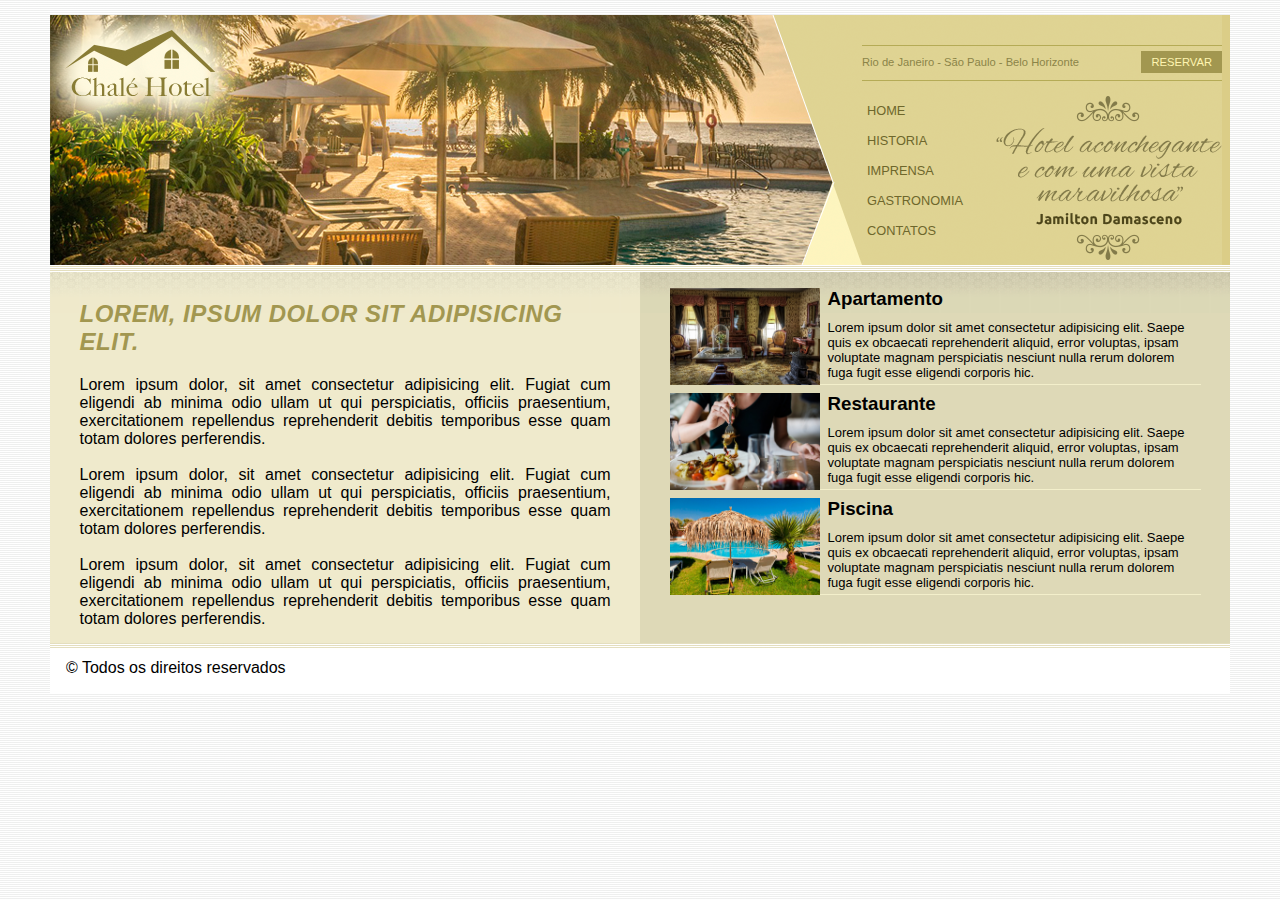
<file: ChaleHotel/index.html>
<!DOCTYPE html>
<html lang="pt-br">

<head>
    <meta charset="UTF-8">
    <meta name="viewport" content="width=device-width, initial-scale=1.0">
    <title>Chalé Hotel</title>
    <link rel="stylesheet" href="style.css">
</head>

<body>

    <div id="container">
        <div id="topo">

            <div id="area-logo">
                <h1 class="logo">
                    <a href="">Chalé Hotel</a>
                </h1>
            </div>

            <div id="area-menu">
                <div id="conteudo-menu">
                    <div id="menu-locais">
                        <span class="locais">
                            Rio de Janeiro - São Paulo - Belo Horizonte
                        </span>
                        <a href="" class="reserva">Reservar</a>
                        <div style="clear: both;"></div>
                    </div>

                    <div id="menu">
                        <ul id="navegacao">
                            <li><a href="">Home</a></li>
                            <li><a href="">Historia</a></li>
                            <li><a href="">Imprensa</a></li>
                            <li><a href="">Gastronomia</a></li>
                            <li><a href="">Contatos</a></li>
                        </ul>

                        <img class="depoimento" src="imagens/depoimento.png" alt="">
                    </div>

                </div>
            </div>

        </div>

        <div id="area-principal">
            <div class="conteudo">
                <h2>Lorem, ipsum dolor sit adipisicing elit.</h2>
                <p>Lorem ipsum dolor, sit amet consectetur adipisicing elit. Fugiat cum eligendi ab minima odio ullam ut qui perspiciatis, officiis praesentium, exercitationem repellendus reprehenderit debitis temporibus esse quam totam dolores perferendis.</p><br>
                <p>Lorem ipsum dolor, sit amet consectetur adipisicing elit. Fugiat cum eligendi ab minima odio ullam ut qui perspiciatis, officiis praesentium, exercitationem repellendus reprehenderit debitis temporibus esse quam totam dolores perferendis.</p><br>
                <p>Lorem ipsum dolor, sit amet consectetur adipisicing elit. Fugiat cum eligendi ab minima odio ullam ut qui perspiciatis, officiis praesentium, exercitationem repellendus reprehenderit debitis temporibus esse quam totam dolores perferendis.</p>
            </div>
        </div>
        <div id="area-lateral">
            <div class="conteudo">
                
                <ul id="beneficios">
                    <li><a href="">
                        <img src="imagens/apartamento.jpg" alt="Apartamento" width="150">
                        <h3 >Apartamento</h3>
                        <p class="beneficiosP">Lorem ipsum dolor sit amet consectetur adipisicing elit. Saepe quis ex obcaecati reprehenderit aliquid, error voluptas, ipsam voluptate magnam perspiciatis nesciunt nulla rerum dolorem fuga fugit esse eligendi corporis hic.</p>
                    </a></li>
                    <li><a href="">
                        <img src="imagens/restaurante.jpg" alt="Restaurante" width="150">
                        <h3 >Restaurante</h3>
                        <p class="beneficiosP">Lorem ipsum dolor sit amet consectetur adipisicing elit. Saepe quis ex obcaecati reprehenderit aliquid, error voluptas, ipsam voluptate magnam perspiciatis nesciunt nulla rerum dolorem fuga fugit esse eligendi corporis hic.</p>
                    </a></li>
                    <li><a href="">
                        <img src="imagens/piscina.jpg" alt="Piscina" width="150">
                        <h3>Piscina</h3>
                        <p class="beneficiosP">Lorem ipsum dolor sit amet consectetur adipisicing elit. Saepe quis ex obcaecati reprehenderit aliquid, error voluptas, ipsam voluptate magnam perspiciatis nesciunt nulla rerum dolorem fuga fugit esse eligendi corporis hic.</p>
                    </a></li>
                </ul>

            </div>
        </div>

        <div id="rodape">
        <p>&copy; Todos os direitos reservados</p>
        </div>

    </div>


</body>

</html>
</file>
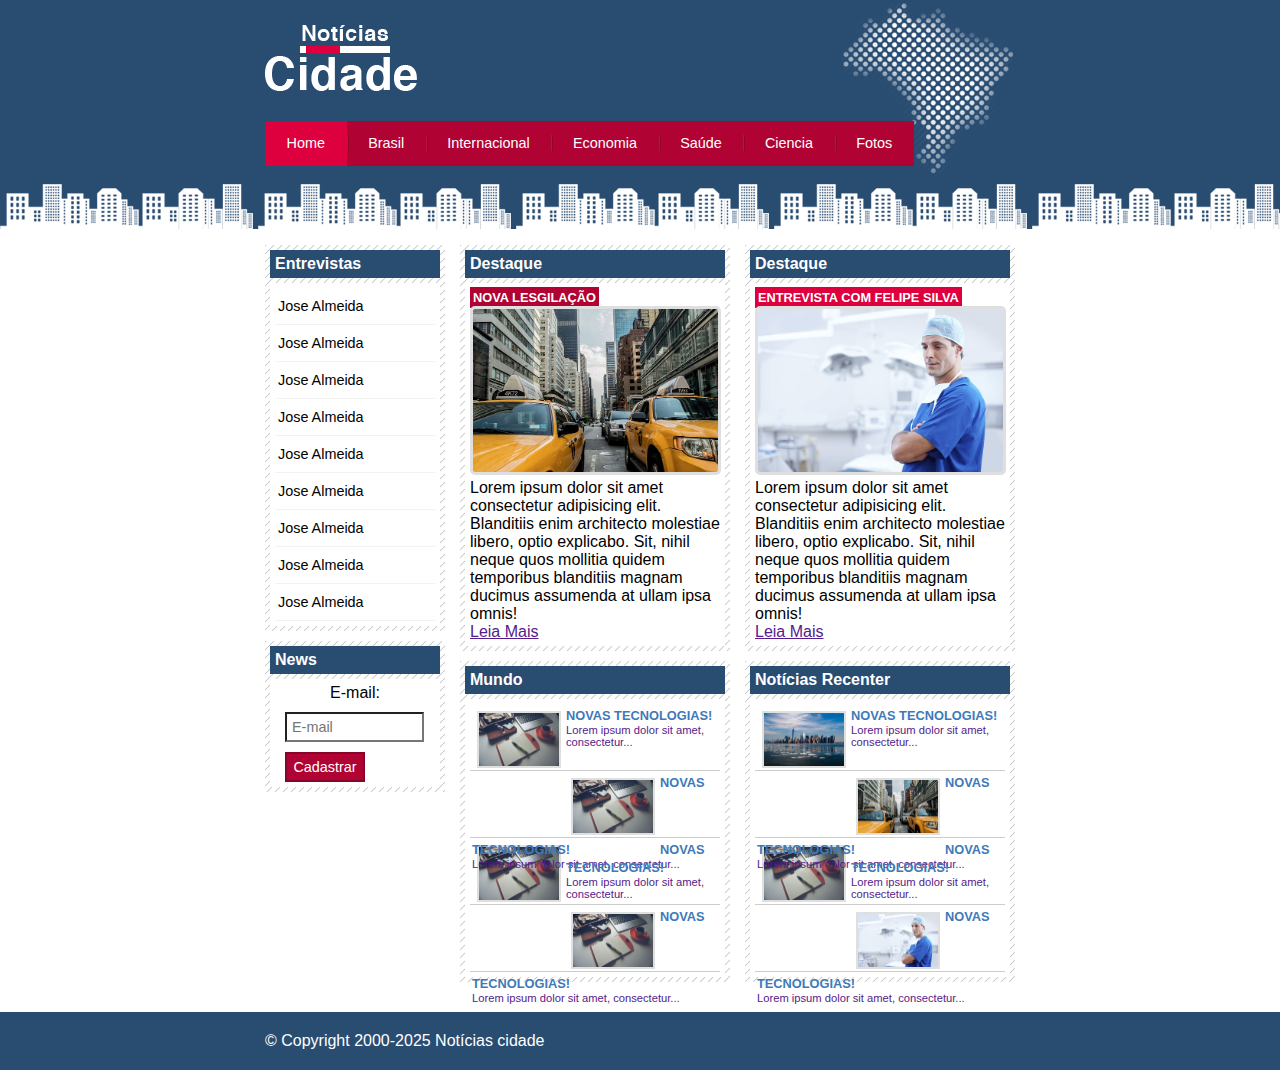
<file: NoticiasCidades/index.html>
<!DOCTYPE html>
<html lang="pt-br">

<head>
    <meta charset="UTF-8">
    <meta name="viewport" content="width=device-width, initial-scale=1.0">
    <title>Notícias cidade - Seu site de noticias</title>
    <link rel="stylesheet" href="estilo.css">
</head>

<body class="home">

    <div id="container"> <!--Inicio container-->
        <div id="topo"><!--Inicio topo-->
            <h1 class="logo">Notícias cidade</h1>
            <ul id="navegacao">
                <li class="primeiro"><a href="index.html" id="home">Home</a></li>
                <li><a href="brasil.html" id="brasil">Brasil</a></li>
                <li><a href="index.html" id="internacional">Internacional</a></li>
                <li><a href="index.html" id="economia">Economia</a></li>
                <li><a href="index.html" id="saude">Saúde</a></li>
                <li><a href="index.html" id="ciencia">Ciencia</a></li>
                <li><a href="fotos.html" id="fotos">Fotos</a></li>
            </ul>
        </div><!--Fim Topo-->

        <div id="conteudo"><!--Inicio conteudo-->

            <!--Inicio primario-->
            <div id="primario">
                <div class="caixa destaque">
                    <h2>Destaque</h2>
                    <div class="caixa-conteudo">
                        <h3 class="destque">Nova lesgilação</h3>
                        <img class="imagem-principal" src="imagens/taxi.jpg" alt="Taxi" width="100%">
                        <p>Lorem ipsum dolor sit amet consectetur adipisicing elit. Blanditiis enim architecto molestiae
                            libero, optio explicabo. Sit, nihil neque quos mollitia quidem temporibus blanditiis magnam
                            ducimus assumenda at ullam ipsa omnis!</p>
                        <a href="">Leia Mais</a>
                    </div>
                </div>
                <div class="caixa">
                    <h2>Mundo</h2>
                    <div class="caixa-conteudo">
                        <ul id="lista-noticias">
                            <li>
                                <a href="">
                                    <img src="imagens/tecnologia.jpg" width="80">
                                    <h3>Novas tecnologias!</h3>
                                    <p>Lorem ipsum dolor sit amet, consectetur...</p>
                                </a>
                            </li>
                            <li>
                                <a href="">
                                    <img src="imagens/tecnologia.jpg" width="80">
                                    <h3>Novas tecnologias!</h3>
                                    <p>Lorem ipsum dolor sit amet, consectetur...</p>
                                </a>
                            </li>
                            <li>
                                <a href="">
                                    <img src="imagens/tecnologia.jpg" width="80">
                                    <h3>Novas tecnologias!</h3>
                                    <p>Lorem ipsum dolor sit amet, consectetur...</p>
                                </a>
                            </li>
                            <li>
                                <a href="">
                                    <img src="imagens/tecnologia.jpg" width="80">
                                    <h3>Novas tecnologias!</h3>
                                    <p>Lorem ipsum dolor sit amet, consectetur...</p>
                                </a>
                            </li>

                        </ul>
                    </div>
                </div>
            </div>
            <!--Fim Primario-->

            <!--Inicio Secundario-->
            <div id="secundario">
                <div class="caixa entrevista">
                    <h2>Destaque</h2>
                    <div class="caixa-conteudo">
                        <h3>Entrevista com Felipe Silva</h3>
                        <img class="imagem-principal" src="imagens/doutor.jpg" alt="Taxi" width="100%">
                        <p>Lorem ipsum dolor sit amet consectetur adipisicing elit. Blanditiis enim architecto molestiae
                            libero, optio explicabo. Sit, nihil neque quos mollitia quidem temporibus blanditiis magnam
                            ducimus assumenda at ullam ipsa omnis!</p>
                        <a href="">Leia Mais</a>
                    </div>
                </div>

                <div class="caixa">
                    <h2>Notícias Recenter</h2>
                    <div class="caixa-conteudo">
                        <ul id="lista-noticias">
                            <li>
                                <a href="">
                                    <img src="imagens/cidade.jpg" width="80">
                                    <h3>Novas tecnologias!</h3>
                                    <p>Lorem ipsum dolor sit amet, consectetur...</p>
                                </a>
                            </li>
                            <li>
                                <a href="">
                                    <img src="imagens/taxi.jpg" width="80">
                                    <h3>Novas tecnologias!</h3>
                                    <p>Lorem ipsum dolor sit amet, consectetur...</p>
                                </a>
                            </li>
                            <li>
                                <a href="">
                                    <img src="imagens/tecnologia.jpg" width="80">
                                    <h3>Novas tecnologias!</h3>
                                    <p>Lorem ipsum dolor sit amet, consectetur...</p>
                                </a>
                            </li>
                            <li>
                                <a href="">
                                    <img src="imagens/doutor.jpg" width="80">
                                    <h3>Novas tecnologias!</h3>
                                    <p>Lorem ipsum dolor sit amet, consectetur...</p>
                                </a>
                            </li>

                        </ul>
                    </div>
                </div>
            </div>
            <!--Fim Secundario-->

            <!--Inicio lateral-->
            <div id="lateral">
                <div class="caixa">
                    <h2>Entrevistas</h2>
                    <div class="caixa-conteudo">
                        <ul>
                            <li><a href="">Jose Almeida</a></li>
                            <li><a href="">Jose Almeida</a></li>
                            <li><a href="">Jose Almeida</a></li>
                            <li><a href="">Jose Almeida</a></li>
                            <li><a href="">Jose Almeida</a></li>
                            <li><a href="">Jose Almeida</a></li>
                            <li><a href="">Jose Almeida</a></li>
                            <li><a href="">Jose Almeida</a></li>
                            <li><a href="">Jose Almeida</a></li>
                        </ul>
                    </div>
                </div>

                <div class="caixa">
                    <h2>News</h2>
                    <div class="caixa-conteudo">
                        <form action="">
                            <div>
                                <label for="email">E-mail:</label>
                                <input type="email" name="email" id="email" placeholder="E-mail">
                                <div>
                                    <input class="submit" type="submit" value="Cadastrar">
                                </div>
                            </div>
                        </form>
                    </div>
                </div>

            </div>
            <!--Fim lateral-->

        </div><!--Fim conteudo-->

    </div> <!--Fim container-->

    <div id="container-rodape">
        <div id="rodape">
            &copy; Copyright 2000-2025 Notícias cidade
        </div>
    </div>
</body>

</html>
</file>
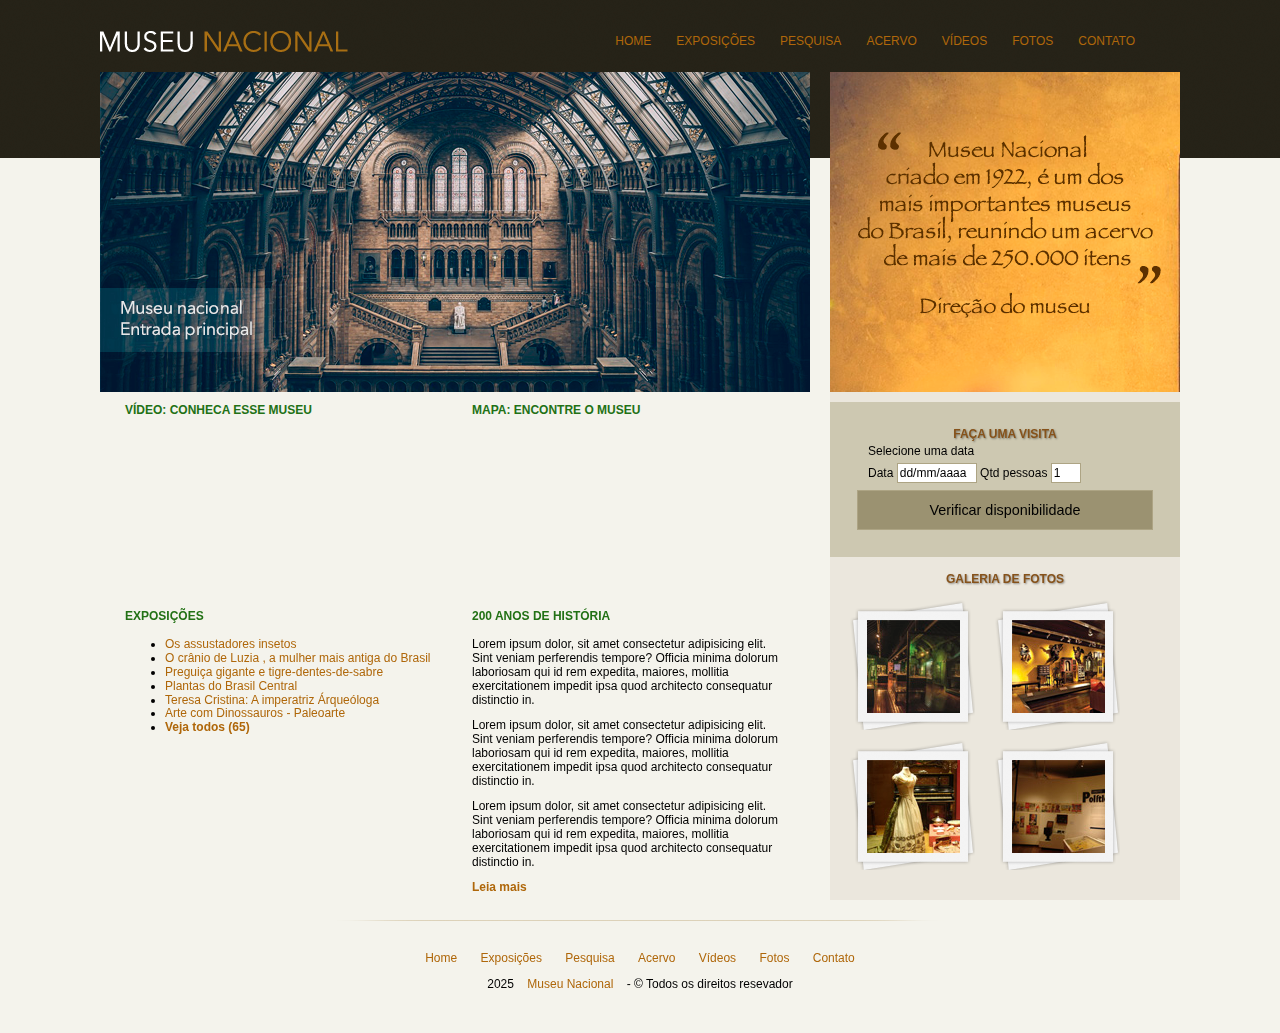
<file: Museu/inde.html>
<!DOCTYPE html>
<html lang="pt-br">

<head>
    <meta charset="UTF-8">
    <meta name="viewport" content="width=device-width, initial-scale=1.0">
    <link rel="stylesheet" href="style.css">
    <link rel="stylesheet" href="normalize.css">
    <!--[if lt IE 9]>
	<script src="https://cdnjs.cloudflare.com/ajax/libs/html5shiv/3.7.3/html5shiv-printshiv.js"></script>
<![endif]-->
    <title>Museu Nacional</title>
</head>

<body>

    <div id="container">
        <header>
            <div id="logo">
                <h1><a href="">Museu Nacional</a></h1>
            </div>

            <nav>
                <ul>
                    <li><a href="">Home</a></li>
                    <li><a href="">Exposições</a></li>
                    <li><a href="">Pesquisa</a></li>
                    <li><a href="">Acervo</a></li>
                    <li><a href="">Vídeos</a></li>
                    <li><a href="">Fotos</a></li>
                    <li><a href="">Contato</a></li>
                </ul>
            </nav>
        </header>

        <div id="principal">
            <div id="conteudo">
                <section id="capa">
                    <img src="img/museu.png" alt="">
                </section>

                <section id="postagens">
                    <article id="video">
                        <h3>Vídeo: Conheca esse museu</h3>
                        <iframe width="310" height="170" src="https://www.youtube.com/embed/RGUYb-hivrc?si=mrY9X-44txpcNPtM" title="YouTube video player" frameborder="0" allow="accelerometer; autoplay; clipboard-write; encrypted-media; gyroscope; picture-in-picture; web-share" referrerpolicy="strict-origin-when-cross-origin" allowfullscreen></iframe>
                    </article>
                </section>

                <article id="mapa">
                    <h3>Mapa: Encontre o museu</h3>
                    <iframe src="https://www.google.com/maps/embed?pb=!1m18!1m12!1m3!1d3675.2063112591054!2d-43.2265289!3d-22.90576!2m3!1f0!2f0!3f0!3m2!1i1024!2i768!4f13.1!3m3!1m2!1s0x997e58a085b7af%3A0x4d11e9a933d38ce3!2sMuseu%20Nacional%20-%20UFRJ!5e0!3m2!1spt-BR!2sbr!4v1750119381215!5m2!1spt-BR!2sbr" width="310" height="170" style="border:0;" allowfullscreen="" loading="lazy" referrerpolicy="no-referrer-when-downgrade"></iframe>
                </article>

                <article id="exposicoes">
                    <h3>Exposições</h3>
                    <ul>
                        <li>
                            <a href="">Os assustadores insetos</a>
                        </li>
                        <li>
                            <a href="">O crânio de Luzia , a mulher mais antiga do Brasil</a>
                        </li>
                        <li>
                            <a href="">Preguiça gigante e tigre-dentes-de-sabre</a>
                        </li>
                        <li>
                            <a href="">Plantas do Brasil Central</a>
                        </li>
                        <li>
                            <a href="">Teresa Cristina: A imperatriz Árqueóloga</a>
                        </li>
                        <li>
                            <a href="">Arte com Dinossauros - Paleoarte</a>
                        </li>
                        <li>
                            <a href=""><strong>Veja todos (65)</strong></a>
                        </li>
                    </ul>
                </article>

                <article id="historia">
                    <h3>200 anos de história</h3>
                    <p>Lorem ipsum dolor, sit amet consectetur adipisicing elit. Sint veniam perferendis tempore? Officia minima dolorum laboriosam qui id rem expedita, maiores, mollitia exercitationem impedit ipsa quod architecto consequatur distinctio in.</p>
                    <p>Lorem ipsum dolor, sit amet consectetur adipisicing elit. Sint veniam perferendis tempore? Officia minima dolorum laboriosam qui id rem expedita, maiores, mollitia exercitationem impedit ipsa quod architecto consequatur distinctio in.</p>
                    <p>Lorem ipsum dolor, sit amet consectetur adipisicing elit. Sint veniam perferendis tempore? Officia minima dolorum laboriosam qui id rem expedita, maiores, mollitia exercitationem impedit ipsa quod architecto consequatur distinctio in.</p>
                    <a href=""><strong>Leia mais</strong></a>
                </article>

            </div>
            
            <aside id="lateral">
                <section id="depoimento">
                    <img src="img/depoimento.png" alt="">
                </section>

                <section id="visita">
                    <h4>Faça uma visita</h4>
                    <form action="">
                        <fieldset>
                            <legend>Selecione uma data</legend>
                            <label for="data">Data</label>
                            <input class="campo" type="text" name="" id="data" value="dd/mm/aaaa">

                            <label for="qtd">Qtd pessoas</label>
                            <input class="campo" style="width: 30px;" type="text" name="" id="qtd" value="1">
                        </fieldset>

                        <input class="botao" type="submit" value="Verificar disponibilidade">
                    </form>
                </section>

                <section id="galeria">
                    <h4>Galeria de fotos</h4>
                    <a href="">
                        <img src="img/imagem1.jpg" alt="" height="93px" width="93px">
                    </a>

                    <a href="">
                        <img src="img/imagem2.jpg" alt="" height="93px" width="93px">
                    </a>

                    <a href="">
                        <img src="img/imagem3.jpg" alt="" height="93px" width="93px">
                    </a>

                    <a href="">
                        <img src="img/imagem4.jpg" alt="" height="93px" width="93px">
                    </a>


                </section>
            </aside>
            <footer>
                <p>
                    <a href="">Home</a>
                    <a href="">Exposições</a>
                    <a href="">Pesquisa</a>
                    <a href="">Acervo</a>
                    <a href="">Vídeos</a>
                    <a href="">Fotos</a>
                    <a href="">Contato</a>
                </p>

                <p>
                    2025 <a href="">Museu Nacional</a> - &copy; Todos os direitos resevador
                </p>

            </footer>
        </div>

    </div> 

</body>

</html>
</file>
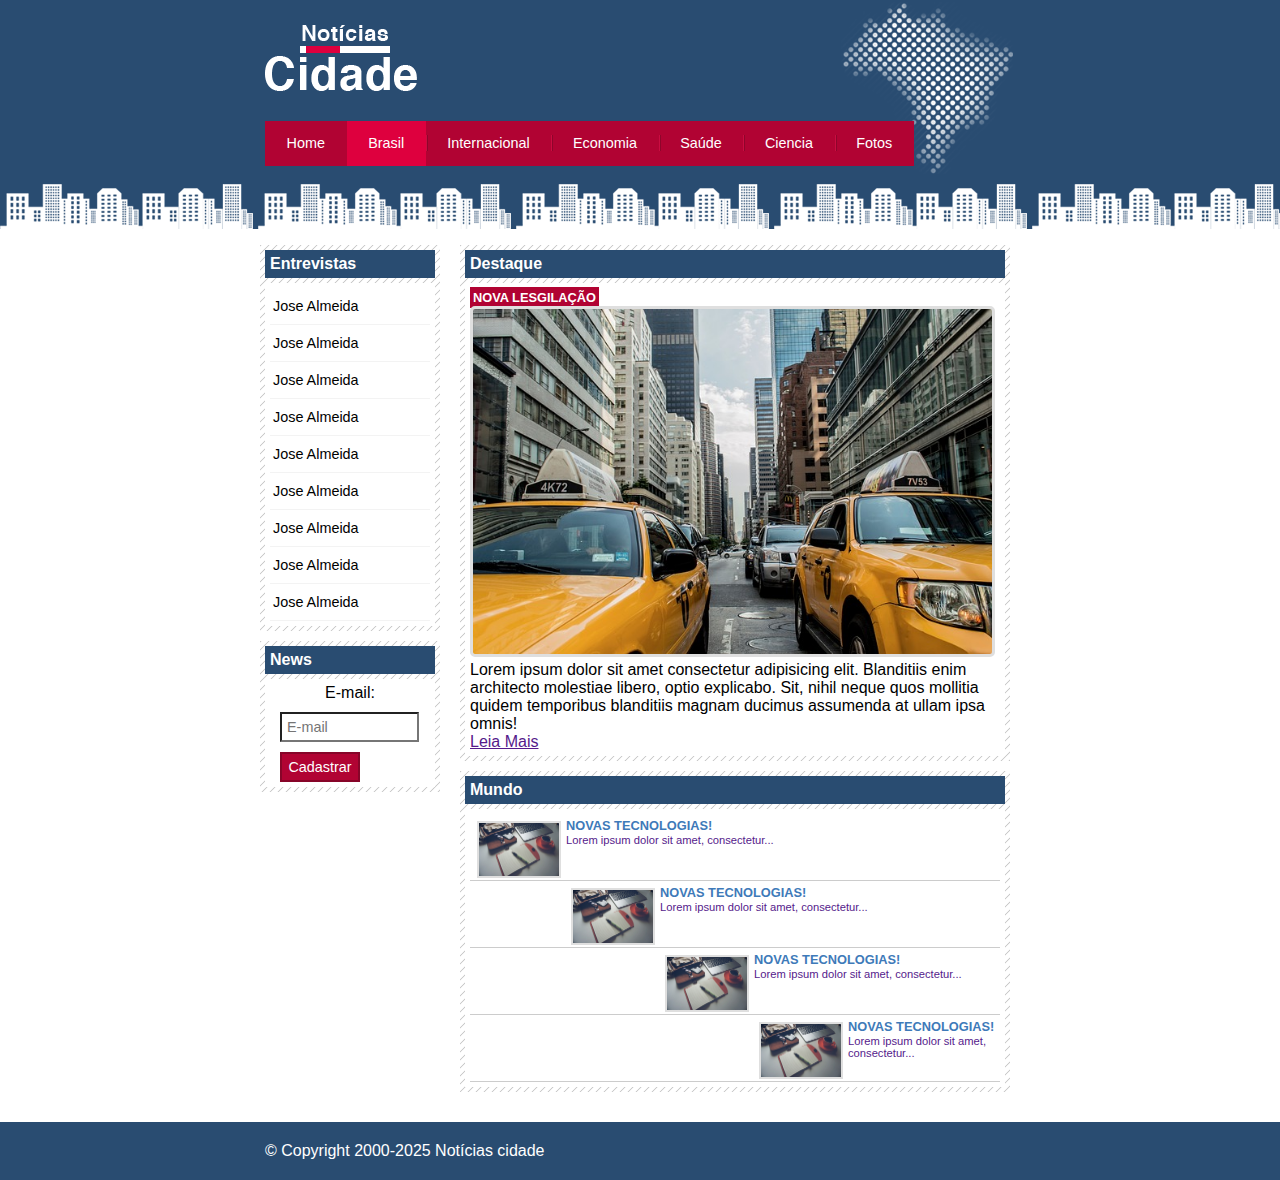
<file: NoticiasCidades/brasil.html>
<!DOCTYPE html>
<html lang="pt-br">

<head>
    <meta charset="UTF-8">
    <meta name="viewport" content="width=device-width, initial-scale=1.0">
    <title>Notícias cidade - Seu site de noticias</title>
    <link rel="stylesheet" href="estilo.css">
</head>

<body class="brasil" id="duas-colunas">

    <div id="container"> <!--Inicio container-->
        <div id="topo"><!--Inicio topo-->
            <h1 class="logo">Notícias cidade</h1>
            <ul id="navegacao">
                <li class="primeiro"><a href="index.html" id="home">Home</a></li>
                <li><a href="index.html" id="brasil">Brasil</a></li>
                <li><a href="index.html" id="internacional">Internacional</a></li>
                <li><a href="index.html" id="economia">Economia</a></li>
                <li><a href="index.html" id="saude">Saúde</a></li>
                <li><a href="index.html" id="ciencia">Ciencia</a></li>
                <li><a href="index.html" id="fotos">Fotos</a></li>
            </ul>
        </div><!--Fim Topo-->

        <div id="conteudo"><!--Inicio conteudo-->

            <!--Inicio primario-->
            <div id="primario">
                <div class="caixa destaque">
                    <h2>Destaque</h2>
                    <div class="caixa-conteudo">
                        <h3 class="destque">Nova lesgilação</h3>
                        <img class="imagem-principal" src="imagens/taxi.jpg" alt="Taxi" width="100%">
                        <p>Lorem ipsum dolor sit amet consectetur adipisicing elit. Blanditiis enim architecto molestiae
                            libero, optio explicabo. Sit, nihil neque quos mollitia quidem temporibus blanditiis magnam
                            ducimus assumenda at ullam ipsa omnis!</p>
                        <a href="">Leia Mais</a>
                    </div>
                </div>
                <div class="caixa">
                    <h2>Mundo</h2>
                    <div class="caixa-conteudo">
                        <ul id="lista-noticias">
                            <li>
                                <a href="">
                                    <img src="imagens/tecnologia.jpg" width="80">
                                    <h3>Novas tecnologias!</h3>
                                    <p>Lorem ipsum dolor sit amet, consectetur...</p>
                                </a>
                            </li>
                            <li>
                                <a href="">
                                    <img src="imagens/tecnologia.jpg" width="80">
                                    <h3>Novas tecnologias!</h3>
                                    <p>Lorem ipsum dolor sit amet, consectetur...</p>
                                </a>
                            </li>
                            <li>
                                <a href="">
                                    <img src="imagens/tecnologia.jpg" width="80">
                                    <h3>Novas tecnologias!</h3>
                                    <p>Lorem ipsum dolor sit amet, consectetur...</p>
                                </a>
                            </li>
                            <li>
                                <a href="">
                                    <img src="imagens/tecnologia.jpg" width="80">
                                    <h3>Novas tecnologias!</h3>
                                    <p>Lorem ipsum dolor sit amet, consectetur...</p>
                                </a>
                            </li>

                        </ul>
                    </div>
                </div>
            </div>
            <!--Fim Primario-->

            <!--Inicio lateral-->
            <div id="lateral">
                <div class="caixa">
                    <h2>Entrevistas</h2>
                    <div class="caixa-conteudo">
                        <ul>
                            <li><a href="">Jose Almeida</a></li>
                            <li><a href="">Jose Almeida</a></li>
                            <li><a href="">Jose Almeida</a></li>
                            <li><a href="">Jose Almeida</a></li>
                            <li><a href="">Jose Almeida</a></li>
                            <li><a href="">Jose Almeida</a></li>
                            <li><a href="">Jose Almeida</a></li>
                            <li><a href="">Jose Almeida</a></li>
                            <li><a href="">Jose Almeida</a></li>
                        </ul>
                    </div>
                </div>

                <div class="caixa">
                    <h2>News</h2>
                    <div class="caixa-conteudo">
                        <form action="">
                            <div>
                                <label for="email">E-mail:</label>
                                <input type="email" name="email" id="email" placeholder="E-mail">
                                <div>
                                    <input class="submit" type="submit" value="Cadastrar">
                                </div>
                            </div>
                        </form>
                    </div>
                </div>

            </div>
            <!--Fim lateral-->

        </div><!--Fim conteudo-->

    </div> <!--Fim container-->

    <div id="container-rodape">
        <div id="rodape">
            &copy; Copyright 2000-2025 Notícias cidade
        </div>
    </div>
</body>

</html>
</file>
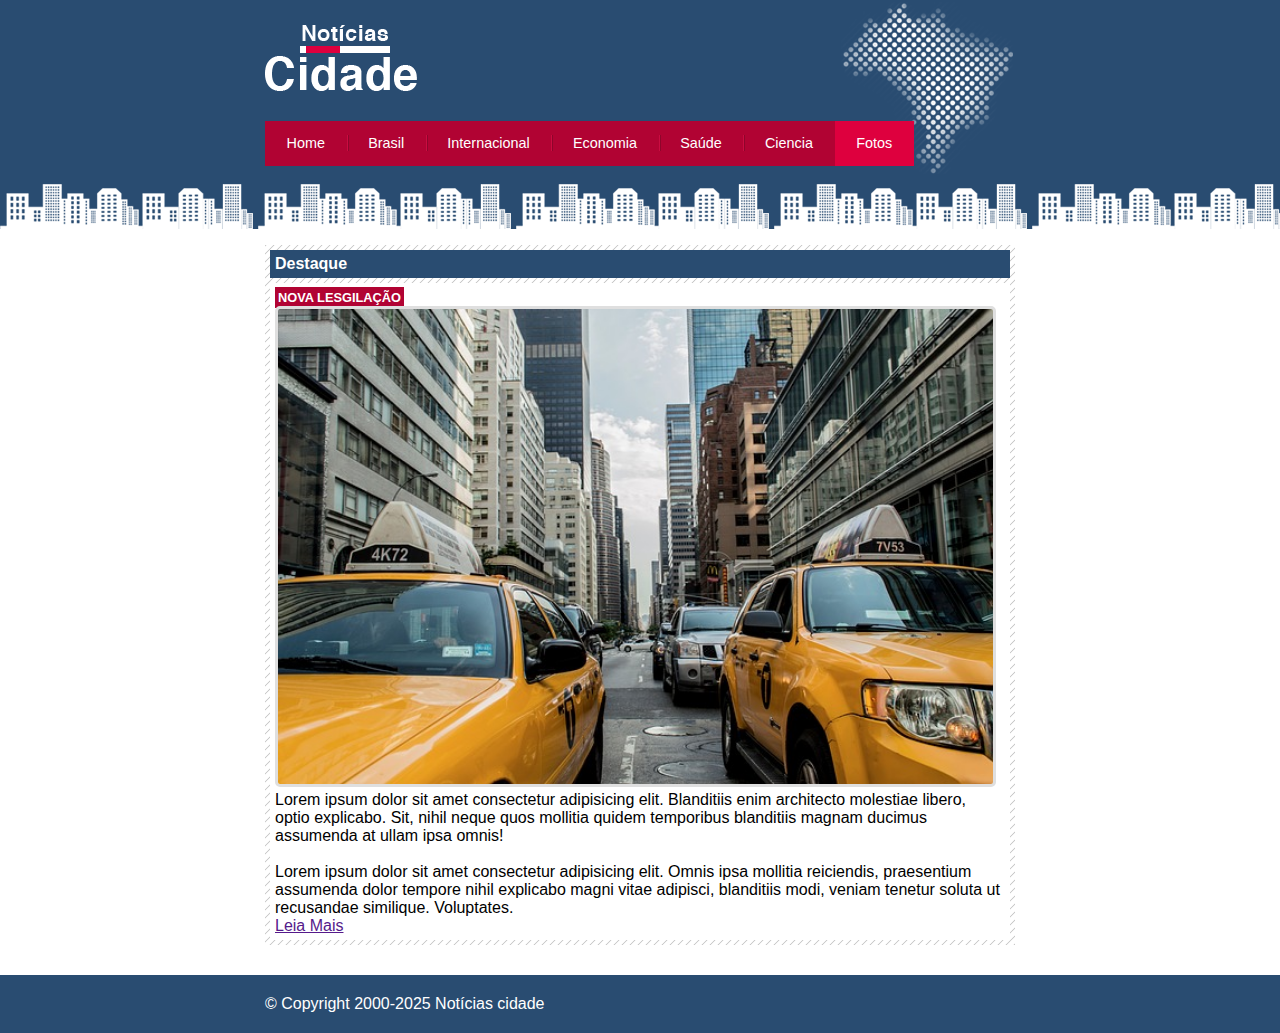
<file: NoticiasCidades/fotos.html>
<!DOCTYPE html>
<html lang="pt-br">

<head>
    <meta charset="UTF-8">
    <meta name="viewport" content="width=device-width, initial-scale=1.0">
    <title>Notícias cidade - Seu site de noticias</title>
    <link rel="stylesheet" href="estilo.css">
</head>

<body class="fotos" id="uma-coluna">

    <div id="container"> <!--Inicio container-->
        <div id="topo"><!--Inicio topo-->
            <h1 class="logo">Notícias cidade</h1>
            <ul id="navegacao">
                <li class="primeiro"><a href="index.html" id="home">Home</a></li>
                <li><a href="index.html" id="brasil">Brasil</a></li>
                <li><a href="index.html" id="internacional">Internacional</a></li>
                <li><a href="index.html" id="economia">Economia</a></li>
                <li><a href="index.html" id="saude">Saúde</a></li>
                <li><a href="index.html" id="ciencia">Ciencia</a></li>
                <li><a href="index.html" id="fotos">Fotos</a></li>
            </ul>
        </div><!--Fim Topo-->

        <div id="conteudo"><!--Inicio conteudo-->

            <!--Inicio primario-->
            <div id="primario">
                <div class="caixa destaque">
                    <h2>Destaque</h2>
                    <div class="caixa-conteudo">
                        <h3 class="destque">Nova lesgilação</h3>
                        <img class="imagem-principal" src="imagens/taxi.jpg" alt="Taxi" width="100%">
                        <p>Lorem ipsum dolor sit amet consectetur adipisicing elit. Blanditiis enim architecto molestiae
                            libero, optio explicabo. Sit, nihil neque quos mollitia quidem temporibus blanditiis magnam
                            ducimus assumenda at ullam ipsa omnis!</p> <br>
                            <p>Lorem ipsum dolor sit amet consectetur adipisicing elit. Omnis ipsa mollitia reiciendis, praesentium assumenda dolor tempore nihil explicabo magni vitae adipisci, blanditiis modi, veniam tenetur soluta ut recusandae similique. Voluptates.</p>
                        <a href="">Leia Mais</a>
                    </div>
                </div>
            </div>
            <!--Fim Primario-->

        </div><!--Fim conteudo-->

    </div> <!--Fim container-->

    <div id="container-rodape">
        <div id="rodape">
            &copy; Copyright 2000-2025 Notícias cidade
        </div>
    </div>
</body>

</html>
</file>
<file: ChaleHotel/style.css>
* {
    padding: 0;
    margin: 0;
}

body {
    font-family: 'Trebuchet MS', 'Lucida Sans Unicode', 'Lucida Grande', 'Lucida Sans', Arial, sans-serif;
    background: #fff url(imagens/bg.png);
    margin: 15px;
}

#container {
    background: #ede9cc url(imagens/bg-container.png) top center repeat-y;
    margin: 0 auto;
    min-width: 740px;
    max-width: 1180px;

}

#topo {
    position: relative;
    background: #dbcd87;
    height: 15.4em;
    min-height: 250px;

}

#area-logo {
    position: absolute;
    background: url(imagens/topo-imagem-principal.png) no-repeat;
    width: 100%;
    height: 250px;
    top: 0;
    left: 0;
}

.logo a {
    position: absolute;
    top: 15px;
    left: 15px;
    z-index: 3;
    background: url(imagens/logo.png) no-repeat;
    width: 151px;
    height: 66px;
    text-indent: -9000px;
}

#area-menu {
    position: absolute;
    background: url(imagens/topo-imagem-lateral.png) no-repeat;
    width: 450px;
    height: 250px;
    top: 0;
    right: 0;
    margin-right: 8px;
}

#conteudo-menu {
    margin-left: 90px;
    margin-top: 15px;
    padding-top: 15px;
}

#menu-locais {
    border-bottom: 1px solid #b5ab56;
    border-top: 1px solid #b5ab56;
    padding-top: 5px;
    padding-bottom: 5px;
    font-size: 0.7em;
    color: #8b8448;
}

#menu-locais .locais {
    float: left;
    line-height: 2.1em;

}

a {
    text-decoration: none;
}


.reserva {
    text-transform: uppercase;
    background: #a29750;
    color: #fff5b0;
    padding: 5px 10px;
    float: right;
}

#menu {
    margin-top: 15px;
}

ul {
    list-style-type: none;
}

ul#navegacao {
    float: left;
}

ul#navegacao a {
    text-transform: uppercase;
    font-size: 0.8em;
    color: #6e672c;
    padding: 5px;
    line-height: 30px;
}

ul#navegacao a:hover {
    background: #fdf6be;
    transition-duration: .3s;
    color: rgb(105, 58, 105);
}

.depoimento {
    width: 226px;
    height: 164px;
    float: right;
}

#area-principal {
    float: left;
    width: 50%;
    background: url(imagens/bg-area-principal.png) top left repeat-x;
    padding: 15px 0px;
}

#area-principal h2 {
    padding: 20px 0px;
    color: #a29750;
    letter-spacing: 0.5px;
    text-transform: uppercase;
    font-style: italic;
}

#area-principal p {
    text-align: justify;

}

#area-lateral {
    float: right;
    width: 50%;
    background: url(imagens/bg-area-lateral.png) top left repeat-x;
    padding: 15px 0;
}

.conteudo {
    margin: 0 auto;
    width: 90%;
}

.conteudo #beneficios li {
    padding-top: 8px;
    border-bottom: 1px solid #f3efcb;
    height: 6em;
}

.conteudo #beneficios li a img {
    float: left;
    margin-right: 8px;
}

.beneficiosP {
    padding: 10px 0px;
    font-size: 13px;
}

#beneficios p,
h3 {
    color: black;
}

#beneficios
h3:hover {
    color: purple;
    transition-duration: .3s;
}




#rodape {
    clear: both;
    padding: 16px;
    background: #fff url(imagens/bg-rodape.png) repeat-x top;
}

@media (max-width: 1200px){
    #beneficios p {
    font-size: 11px;
    text-align: justify;

    }
}
/* Responsividade para telas menores */
@media (max-width: 900px) {

    body {
        margin: 5px;
    }

    #container {
        min-width: auto;
        width: 100%;
        background-size: cover;
    }

    #topo {
        height: auto;
        min-height: auto;
    }

    #area-logo {
        position: relative;
        height: 150px;
        background-size: cover;
    }

    .logo a {
        width: 120px;
        height: 50px;
        background-size: contain;
    }

    #area-menu {
        position: relative;
        width: 100%;
        height: auto;
        background-position: top right;
        margin-right: 0;
        background-size: cover;
    }

    #conteudo-menu {
        margin: 10px;
        padding-top: 10px;
    }

    #menu-locais {
        text-align: center;
    }

    #menu-locais .locais,
    .reserva {
        float: none;
        display: block;
        text-align: center;
    }

    #menu {
        text-align: center;
    }

    ul#navegacao {
        float: none;
        display: flex;
        flex-direction: column;
        align-items: center;
    }

    .depoimento {
        display: none;
    }

    #area-principal,
    #area-lateral {
        float: none;
        width: 100%;
        padding: 10px 0;
    }

    .conteudo {
        width: 95%;
    }

    #beneficios li {
        height: auto;
        display: flex;
        flex-direction: column;
        align-items: center;
        text-align: center;
    }

    #beneficios li a img {
        float: none;
        margin: 0 auto 8px;
    }

    #beneficios p {
    font-size: 13px;
    text-align: justify;
    }
}
</file>
<file: NoticiasCidades/estilo.css>
* {
    padding: 0;
    margin: 0;
}

body {
    font-family: 'Trebuchet MS', 'Lucida Sans Unicode', 'Lucida Grande', 'Lucida Sans', Arial, sans-serif;
    background: #fff url(imagens/fundo.png) repeat-x;
}

#container {
    width: 750px;
    margin: 0 auto;
}

#topo {
    height: 150px;
    background: url(imagens/detalhe-topo.png) no-repeat right top;
    padding-top: 25px;
}

.logo {
    width: 152px;
    height: 66px;
    background: url(imagens/logo.png) no-repeat center;
    text-indent: -3000px;
}

ul {
    margin: 0;
    padding: 0;
    list-style-type: none;
}

#topo ul{
    background: #b10333;
    margin-top: 30px;
    float: left;
}

#topo ul li{
    float: left;
}

#topo ul a{
    font-size: 0.9em;
    display: block;
    padding: 0.5em 1.5em;
    line-height: 2.1em;
    text-decoration: none;
    color: white;
    background: url(imagens/divisor.png) no-repeat left center;
}

#topo ul .primeiro a{
    background: none;
}

#topo ul a:hover{
    color: #69001d;
}

body.home #navegacao #home,
body.brasil #navegacao #brasil,
body.internacional #navegacao #internacional,
body.economia #navegacao #economia,
body.saude #navegacao #saude,
body.ciencia #navegacao #ciencia,
body.fotos #navegacao #fotos {
    color: #fff;
    background: #de003e;
    cursor: text;
}


#conteudo{
    background: #f5f5f5;
    margin-top: 60px;
}

#lateral{
    width: 180px;
    float: left;
    margin: 0 0 20px -750px;
}

#primario{
    width: 270px;
    float: left;
    margin: 0 0 20px 195px;
}

#duas-colunas #primario{
    width: 550px;
    float: left;
    margin: 0 0 20px 195px;
}

#uma-coluna #primario{
    width: 750px;
    margin: 0 0 20px 0;
}

#secundario{
    width: 270px;
    float: left;
    margin: 0 0 20px 15px;
}


#container-rodape{
    clear: both;
    padding: 20px;
    background: #294c71;
}

/*Destaque*/
img{
    border: 2px solid #dfdfdf;
}

img.imagem-principal{
    width: 98%;
    border: 3px solid #dfdfdf;
    border-radius: 5px;
}

h3{
    text-transform: uppercase;
    display: inline;
    font-size: 0.8em;
    padding: 3px;
}

.destaque h3{
    background: #b10333;
    color: #fff;
}

.entrevista h3{
    background: #de003e;
    color: #fff;
}


/*Caixa*/

.caixa{
    background: #f3f3f3 url(imagens/fundo-caixa.png);
    margin: 10px 0;
    padding: 5px ;
}

h2{
    font-size: 1em;
    background: #294c71;
    color: #fff;
    padding: 5px;
}

.caixa-conteudo{
    background: #fff;
    padding: 5px;
    margin-top: 5px;
}

/*Menu lateral*/
#lateral ul a{
    padding: 3px;
    font-size: 0.9em;
    display: block;
    color: #000;
    line-height: 30px;
    text-decoration: none;
    border-bottom:1px solid #f3f3f3;
}

#lateral ul a:hover{
    background: #f9f9f9 url(imagens/marcador.png) no-repeat left center;
    padding-left:20px ;
    transition-duration: .3s;
    color: #a1a1a1;
}

/*Forms news*/

label{
    cursor: pointer;
    display: block;
    text-align: center;
}
input{
    padding: 5px;
    width: 125px;
    font-size: 0.9em;
    background-color: #fff;
    margin: 10px 0px 0px 10px;
}

input.submit{
    width: 80px;
    color: white;
    background-color: #b10333;
    border: 2px solid #870529;
    margin-top: 10px;
}

/*Formatando lista de noticias*/

#lista-noticias li{
    padding: 2px;
    border-bottom: 1px solid #ccc;
    height: 62px;
}

#lista-noticias li a img{
    float: left;
    margin: 5px;
}

#lista-noticias li a {
    text-decoration: none;
}

#lista-noticias li a h3{
    font-size: 0.8em;
    padding: 0;
    color: #3e7ab9;
}


#lista-noticias li a p{
    font-size: 0.7em;
}

#lista-noticias li:hover{
    background: #eee;
    cursor: pointer;
    transition-duration: .3s;
}

/*Rodape*/
#rodape{
    width: 750px;
    margin: 0 auto;
    color: #fff;
}

/* RESPONSIVIDADE */
@media (max-width: 768px) {

    

    #container {
        width: 100%;
        padding: 0 10px;
    }

    #topo {
        text-align: center;
        height: auto;
        background-position: center;
    }

    .logo {
        margin: 0 auto;
    }

    #topo ul {
        float: none;
        display: flex;
        flex-direction: column;
        width: 95%;
        height: 95%;
    }

    #topo ul li {
        float: none;
    }

    #topo ul a {
        padding: 10px;
        background: #b10333;
        border-left: 1px solid #fff;
        text-align: center;
    }

    #conteudo {
        margin-top: 20px;
        display: flex;
        flex-direction: column;
    }

    #lateral, #primario, #secundario {
        width: 100%;
        margin: 0 0 20px 0;
        float: none;
    }

    #duas-colunas #primario,
    #uma-coluna #primario {
        width: 100%;
        margin: 0 0 20px 0;
    }

    .imagem-principal {
        width: 100%;
    }

    #rodape {
        width: 100%;
        text-align: center;
    }
}
</file>
<file: Museu/style.css>
body{
    background: #f4f3ec url(img/fundo.png) repeat-x;
    font-size: 12px;
    font-family: 'Lucida Sans', 'Lucida Sans Regular', 'Lucida Grande', 'Lucida Sans Unicode', Geneva, Verdana, sans-serif;
}

#container{
    width: 1080px;
    margin: 0 auto;
}

a:link,a:active ,a:visited{
    color: #af670a;
    text-decoration: none;
}

a:hover{
    color: #227115;
}

#logo h1{
    float: left;
}

#logo a{
    width: 248px;
    height: 21px;
    text-indent: -9999px;
    display: block;
    background: url(img/logo.png) no-repeat;
}

header{
    padding: 15px 0 ;
    height: 55px;
}

nav ul{
    list-style: none;
    margin: 20px;
    float: right;
}

nav ul li{
    float: left;
}

nav ul li a:link{
    display: block;
    margin-right: 25px;
    padding-bottom: 3px;
    text-transform: uppercase;
}

nav ul li a:hover{
    border-bottom: 1px solid #535858;
    transition-duration: .5s;
}

#conteudo{
    width: 710px;
    float: left;
    margin-bottom: 20px;
}

aside{
    width: 350px;
    float: right;
    background: #ebe7dd;
    padding-bottom:30px ;
    margin-bottom: 20px;
}

section#visita{
    background: #cdc8b1;
    padding: 10px 27px 27px 27px;
    margin-top: 10px;
}

section#galeria{
    padding: 0 27 0 27px;

}

section#galeria a {
    display: block;
    background: url(img/fundo-foto.png) no-repeat;
    float: left;
    padding: 17px 15px 17px 15px;
    margin: 10px 0 0 20px;
}

section#galeria img{
    margin-left: 2px;
    margin-top: 3px;
}

article#video{
    float: left;
    width: 310px;
    margin-left: 25px;
}

article#mapa{
    float: left;
    width: 310px;
    margin-left: 37px;
}

article#exposicoes{
    float: left;
    width: 310px;
    margin: 15px 0 0 25px;
}

article#historia{
    float: left;
    width: 310px;
    margin: 15px 0 0 37px;
}


h3{
    color: #227115;
    font-size: 1.0em;
    margin-bottom: 15px;
    text-transform: uppercase;

}

h4{
    color: #86521a;
    text-transform: uppercase;
    padding-bottom: 3px;
    margin-bottom: 0;
    text-align: center;
    text-shadow: 1px 1px 2px rgba(0, 0, 0, 0.403);
}

input{
    height: 20px;
    background: #fff;
    border: none;
    font-size: 1em;
    width: 80px;
}

input.campo{
    border: 1px solid #ada484;
}

input.botao{
    background: #9b9271;
    width: 100%;
    height: 40px;
    font-size: 1.2em;
    border: 1px solid #ada484;
}

fieldset{
    border: none;
    
}

legend{
    display: none;
}

footer{
    clear: both;
    padding: 20px 0 30px 0;
    text-align: center;
    background: url(img/fundo-rodape.png) no-repeat top;
}

footer>p a{
    padding: 2px 10px;
}

/* Garante que tudo não estoure a tela */
*,
*:before,
*:after {
    box-sizing: border-box;
}

@media (max-width: 1100px) {
    #container {
        width: 100%;
        min-width: 0;
        padding: 0 5px;
    }
    #conteudo, aside {
        width: 100%;
        float: none;
        margin: 0 0 20px 0;
    }
    #principal {
        display: block;
    }
}

@media (max-width: 900px) {
    nav ul {
        float: none;
        flex-direction: column;
        align-items: stretch;
        margin: 0;
        padding: 0 0 10px 0;
    }
    nav ul li {
        float: none;
        margin: 0 0 8px 0;
    }
    nav ul li a {
        margin: 0;
        padding: 12px 0;
        width: 100%;
        text-align: center;
        border-bottom: 1px solid #eee;
    }
}

@media (max-width: 700px) {
    #logo h1 {
        float: none;
        text-align: center;
        margin: 0 auto 10px auto;
    }
    header {
        height: auto;
        text-align: center;
    }
    #conteudo,
    aside {
        padding: 0;
    }
}

@media (max-width: 650px) {
    /* Artigos em bloco */
    article#video,
    article#mapa,
    article#exposicoes,
    article#historia {
        width: 100% !important;
        float: none !important;
        margin: 0 0 15px 0 !important;
        box-sizing: border-box;
    }
}

@media (max-width: 600px) {
    section#galeria {
        display: flex;
        flex-wrap: wrap;
        gap: 8px;
        justify-content: center;
        padding: 5px 0;
    }
    section#galeria a {
        width: 45%;
        min-width: 120px;
        margin: 5px 2% 0 0;
        float: none;
        display: flex;
        justify-content: center;
        align-items: center;
        padding: 5px;
        box-sizing: border-box;
    }
    section#galeria img {
        width: 100%;
        height: auto;
        max-width: 90px;
    }
    /* Ajusta formulário */
    section#visita input,
    section#visita input.campo {
        width: 100%;
        min-width: 0;
        margin-bottom: 10px;
    }
    /* Ajusta botões */
    input.botao {
        font-size: 1em;
        height: 38px;
    }
}

@media (max-width: 450px) {
    #container {
        font-size: 11px;
        padding: 0;
    }
    section#galeria {
        flex-direction: column;
        align-items: center;
    }
    section#galeria a {
        width: 95%;
        margin: 5px 0;
    }
    article#video iframe,
    article#mapa iframe {
        width: 100% !important;
        height: 140px !important;
    }
}

/* Imagens e iframes sempre responsivos */
img, iframe {
    max-width: 100%;
    height: auto;
    display: block;
}

/* Corrige clearfix para floats antigos */
.clearfix::after, .cf::after {
    content: "";
    display: table;
    clear: both;
}
</file>
